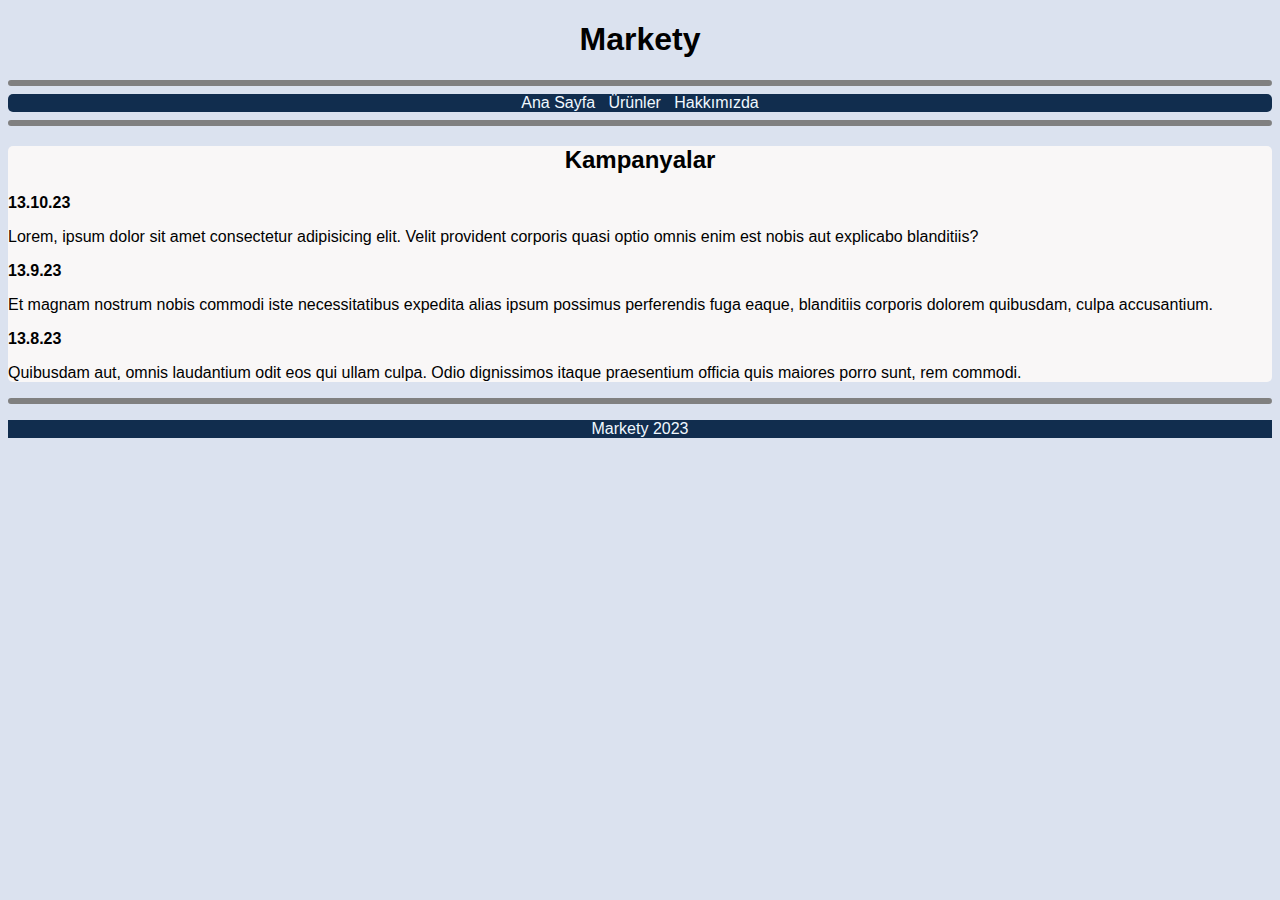
<file: CSS/Odev1/index.html>
<!DOCTYPE html>
<html lang="tr">
<head>
    <meta charset="UTF-8">
    <meta name="viewport" content="width=device-width, initial-scale=1.0">
    <link rel="stylesheet" href="css/style.css">
    <title>Ana Sayfa | Markety</title>
</head>
<body>
    <!-- Header -->
    <header>
        <h1>Markety</h1>
    </header> <hr>

    <!-- Nav -->
    <nav>
        <a href="index.html">Ana Sayfa &nbsp;</a>
        <a href="products.html">Ürünler &nbsp;</a>
        <a href="about-us.html">Hakkımızda</a>
    </nav> <hr>

    <!-- Main -->
    <main>
        <!-- Section -->
        <section>
            <!-- Arcticle -->
            <article>
                <h2>Kampanyalar</h2>
            <un>
                <li> 13.10.23
                    <p>Lorem, ipsum dolor sit amet consectetur adipisicing elit. Velit provident corporis quasi optio omnis enim est nobis aut explicabo blanditiis?</p>
                </li>
                <li> 13.9.23
                    <p>Et magnam nostrum nobis commodi iste necessitatibus expedita alias ipsum possimus perferendis fuga eaque, blanditiis corporis dolorem quibusdam, culpa accusantium.</p>
                </li>
                <li> 13.8.23
                    <p>Quibusdam aut, omnis laudantium odit eos qui ullam culpa. Odio dignissimos itaque praesentium officia quis maiores porro sunt, rem commodi.</p>
                </li>
            </un>
            </article>
        </section>
    </main> <hr>

    <!-- Footer -->
    <footer>
        <p id="footer-p">Markety 2023</p>
    </footer>
</body>
</html>
</file>
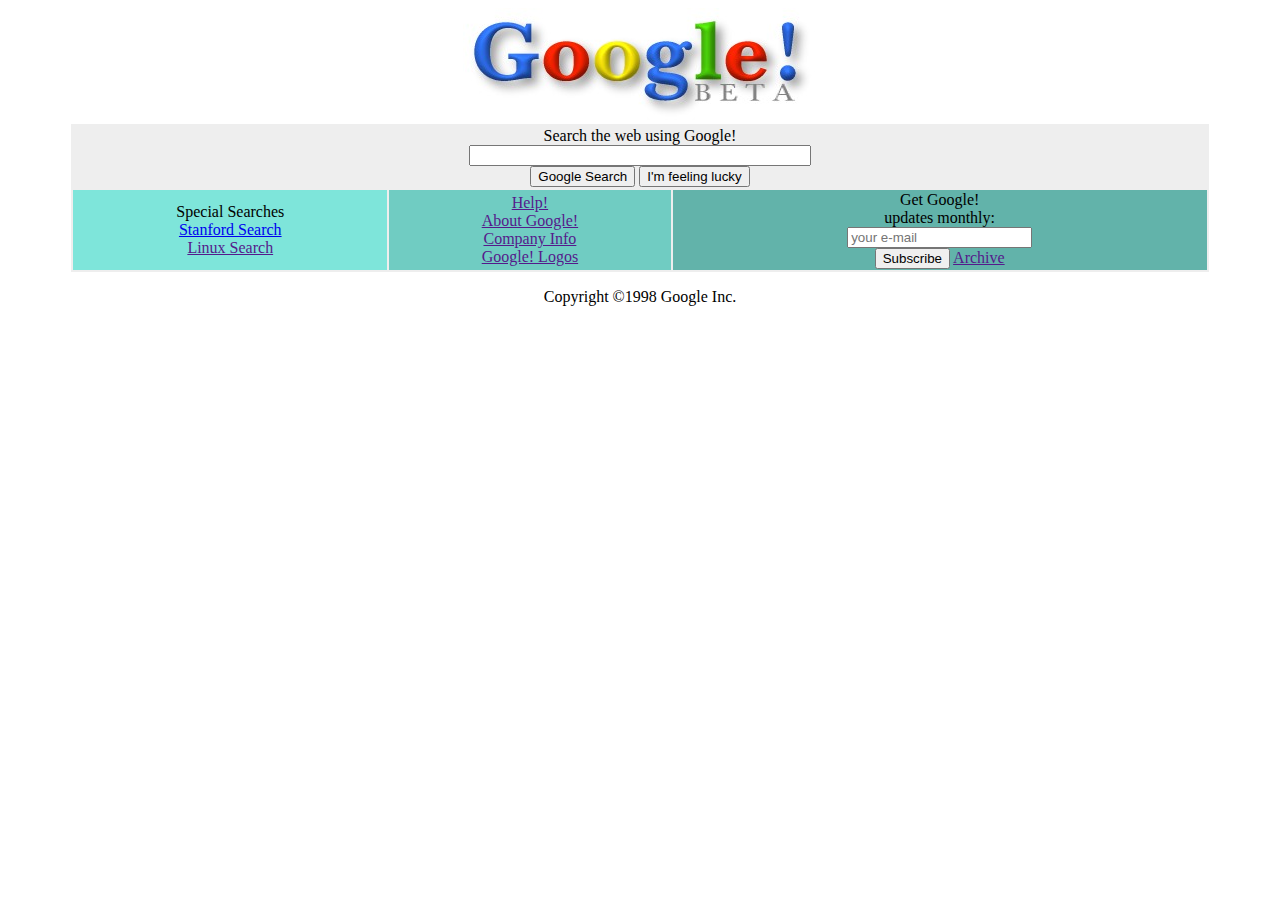
<file: CSS/Odev2/index.html>
<!DOCTYPE html>
<html lang="en">
<head>
    <meta charset="UTF-8">
    <meta name="viewport" content="width=device-width, initial-scale=1.0">
    <link rel="stylesheet" href="styles/style.css">
    <title>Googe Homepage</title>
</head>
<body>
    <div class="logo-div">
        <img src="images/googlebeta.jpg" alt="">
    </div>

    <table>
        <tbody>
            <tr>
                <td colspan="3">
                    Search the web using Google! <br>
                    <input style="width: 334px;" type="text"> <br>
                    <input type="button" value="Google Search"> 
                    <input type="button" value="I'm feeling lucky">
                </td>
            </tr>
            <tr>
                <td class="special-searches">
                    Special Searches <br>
                    <a href="https://www.stanford.edu/search/">Stanford Search</a> <br>
                    <a href="">Linux Search</a>
                </td>
                <td class="info">
                    <a href="">Help!</a> <br>
                    <a href="">About Google!</a> <br>
                    <a href="">Company Info</a> <br>
                    <a href="">Google! Logos</a>
                </td>
                <td class="get-updates">
                    Get Google! <br>
                    updates monthly: <br>
                    <input type="text" placeholder="your e-mail"> <br>
                    <input type="button" value="Subscribe">
                    <a href="">Archive</a>
                </td>
            </tr>
        </tbody>
    </table>

    <footer>
        <p>
            Copyright ©1998 Google Inc.
        </p>
    </footer>
</body>
</html>
</file>
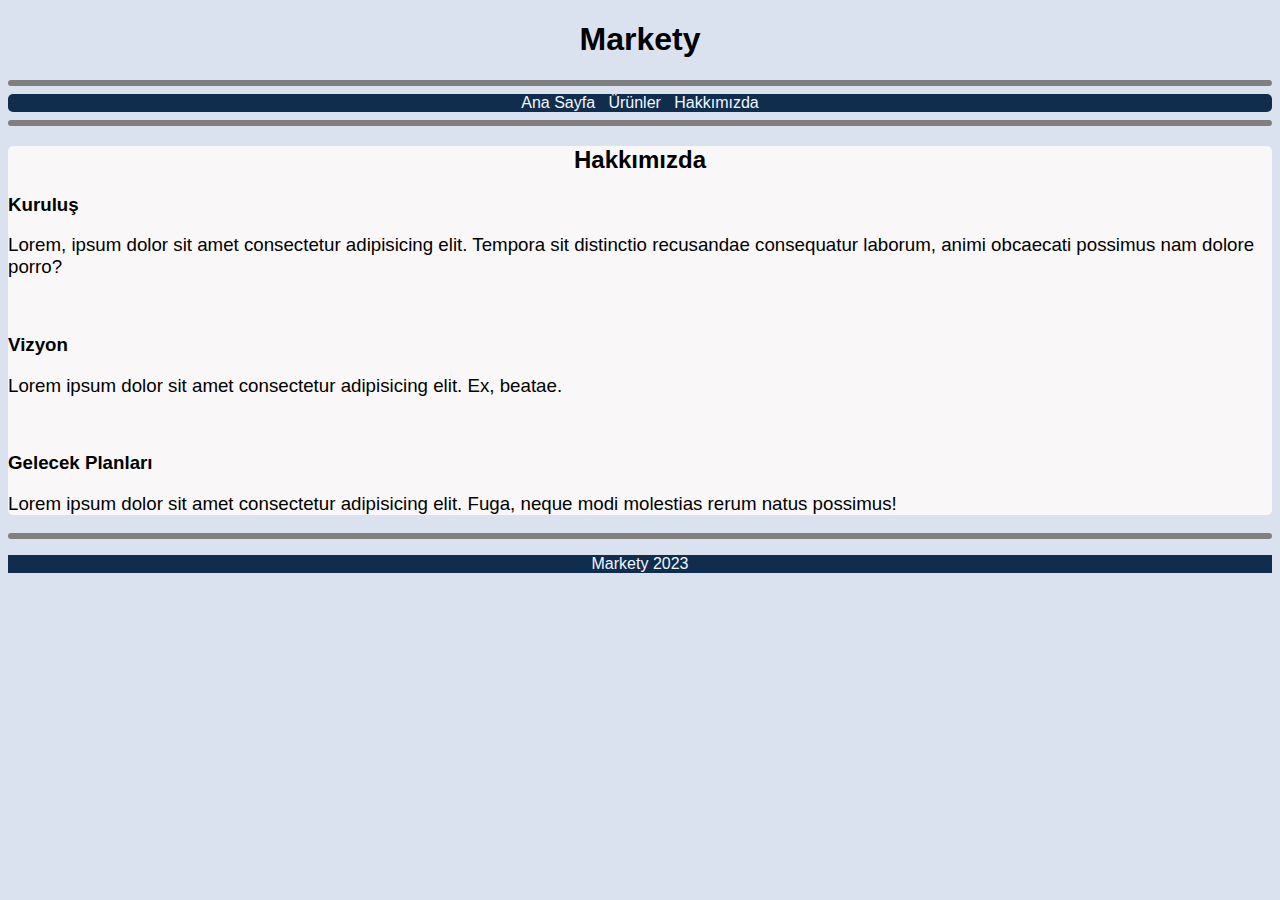
<file: CSS/Odev1/about-us.html>
<!DOCTYPE html>
<html lang="tr">
<head>
    <meta charset="UTF-8">
    <meta name="viewport" content="width=device-width, initial-scale=1.0">
    <link rel="stylesheet" href="css/style.css">
    <title>Ana Sayfa | Markety</title>
</head>
<body>
    <!-- Header -->
    <header>
        <h1>Markety</h1>
    </header> <hr>

    <!-- Nav -->
    <nav>
        <a href="index.html">Ana Sayfa &nbsp;</a>
        <a href="products.html">Ürünler &nbsp;</a>
        <a href="about-us.html">Hakkımızda</a>
    </nav> <hr>

    <!-- Main -->
    <main>
        <!-- Section -->
        <section>
            <!-- Arcticle -->
            <article>
                <h2>Hakkımızda</h2>
                <h3> Kuruluş
                    <p>Lorem, ipsum dolor sit amet consectetur adipisicing elit. Tempora sit distinctio recusandae consequatur laborum, animi obcaecati possimus nam dolore porro?</p>
                </h3> <br>
                <h3> Vizyon
                    <p>Lorem ipsum dolor sit amet consectetur adipisicing elit. Ex, beatae.</p>
                </h3> <br>
                <h3> Gelecek Planları
                    <p>Lorem ipsum dolor sit amet consectetur adipisicing elit. Fuga, neque modi molestias rerum natus possimus!</p>
                </h3>
            </article>
        </section>
    </main> <hr>

    <!-- Footer -->
    <footer>
        <p id="footer-p">Markety 2023</p>
    </footer>
</body>
</html>
</file>
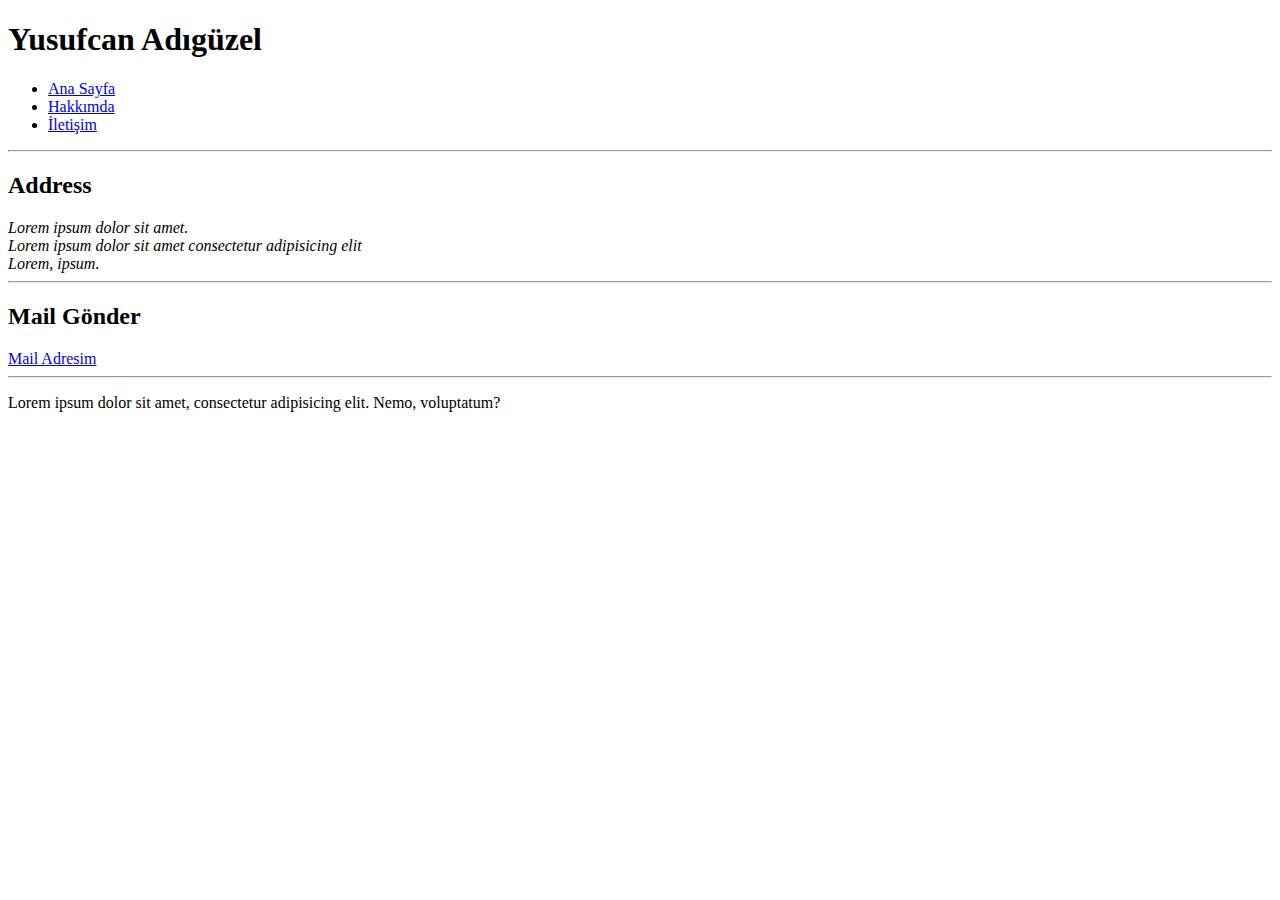
<file: HTML/Bolum-Sonu-Calismasi/contact.html>
<!DOCTYPE html>
<html lang="en">
<head>
    <meta charset="UTF-8">
    <meta name="viewport" content="width=device-width, initial-scale=1.0">
    <title>İletişim | Yusufcan Adıgüzel</title>
</head>
<body>
    <body>
        <header>
            <h1>Yusufcan Adıgüzel</h1>
        </header>
        <!-- Nav - Start -->
        <ul>
            <li><a href="index.html">Ana Sayfa</a></li>
            <li><a href="about-me.html">Hakkımda</a></li>
            <li><a href="contact.html">İletişim</a></li>
        </ul> <hr>
        <!-- Nav - End -->
    
        <!-- Main - Start -->
        <main>
            <!-- Section - Start -->
            <section>
                <!-- Address - Start -->
                <h2>Address</h2>
                <address>
                    Lorem ipsum dolor sit amet. <br>
                    Lorem ipsum dolor sit amet consectetur adipisicing elit <br>
                    Lorem, ipsum.
                </address> <hr>
                <!-- Address - End -->
                <!-- MailTo - Start-->
                <h2>Mail Gönder</h2>
                <a href="mailto:yusufcanadgzl@outlook.com">Mail Adresim</a>
                <!-- MailTo - End-->
            </section>
            <!-- Section - End -->
        </main> <hr>
        <!-- Main - End -->
        
        <!-- Footer - Start -->
        <footer>
            <p>Lorem ipsum dolor sit amet, consectetur adipisicing elit. Nemo, voluptatum?</p>
        </footer>
        <!-- Footer - End -->
    </body>
</body>
</html>
</file>
<file: CSS/Odev1/css/style.css>
body{
    background-color: #DBE2EF;
    font-family: 'Segoe UI', Tahoma, Geneva, Verdana, sans-serif;
}

h1, h2{
    text-align: center;
}

hr{
    border: 3px solid;
}

nav, footer{
    text-align: center;
    background-color: #112D4E;
}

hr, nav, main{
    border-radius: 5px;
}

a{
    display: inline;
    text-decoration: none;
    color: aliceblue;
}

main{
    background-color: #F9F7F7;
}

#footer-p{
    color: aliceblue;
}

li{
    font-weight: bold;
}

p{
    font-weight: normal;
}

.product-category{
    width: 200px;
    height: 200px;
    border: 10px;
    display: inline-block;
}

.main-products{
    text-align: center;
}

.products-p{
    font-weight: bold;
}
</file>
<file: CSS/Odev2/styles/style.css>
.logo-div{
    width: 354px;
    height: 116px;
    margin: auto;
}

table{
    margin: auto;
    background-color: #EEEEEE;
    width: 90%;
}

td{
    text-align: center;
}

.special-searches{
    background-color: #7EE5DA;
}

.info{
    background-color: #70CCC2;
}

.get-updates{
    background-color: #62B3AA;
}

footer{
    text-align: center;
}
</file>
